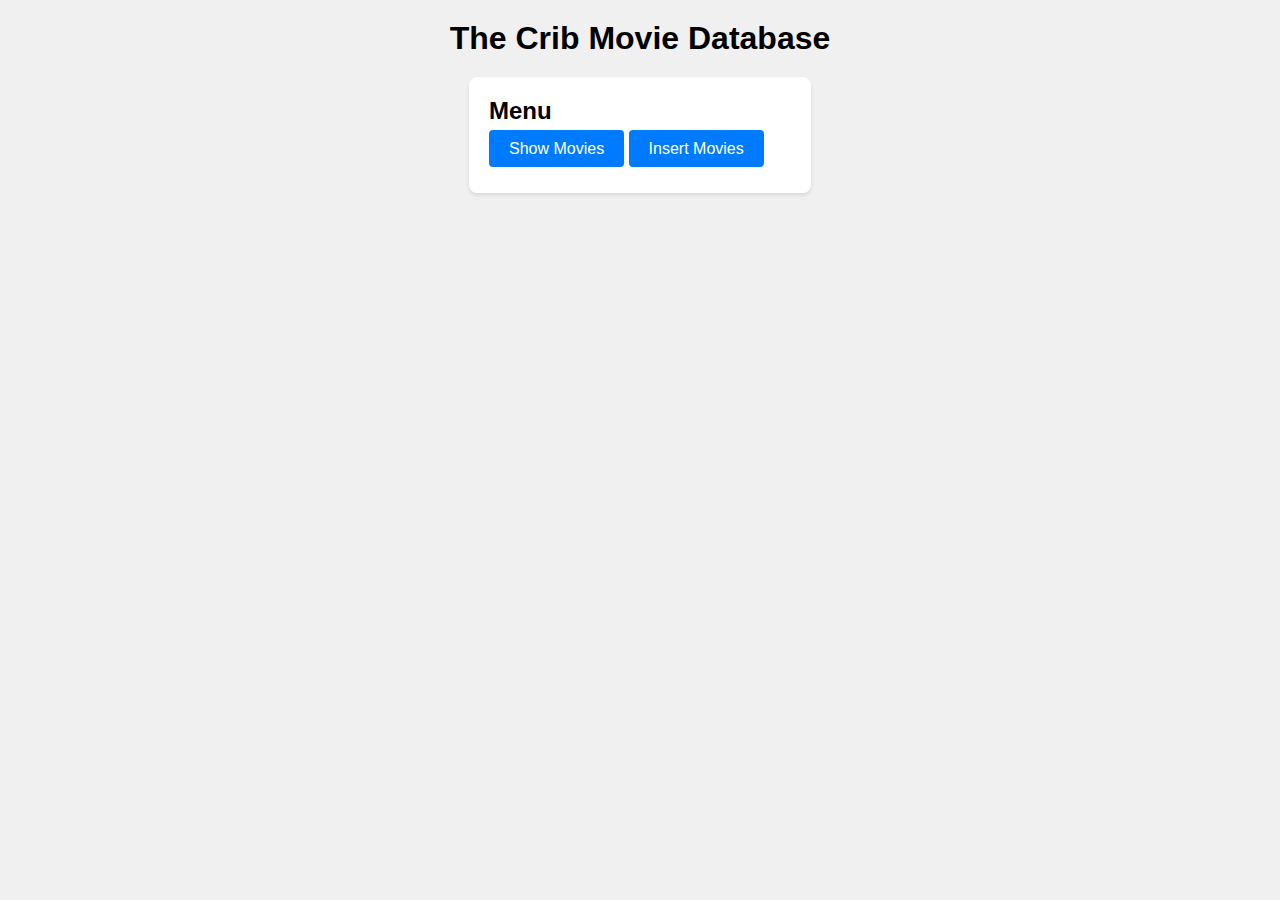
<file: index.html>
<!DOCTYPE html>
<html lang="en">
<head>
  <meta charset="UTF-8">
  <meta name="viewport" content="width=device-width, initial-scale=1.0">
  <title>Film Database</title>
  <link rel="stylesheet" href="styles.css">
</head>
<body>
  <header style="text-align: center">
    <h1>The Crib Movie Database</h1>
  </header>
  <div class="container">
    <div class="sub-container">
      <h2>Menu</h2>
      <div class="sub-group">
        <a class="button" href="http://home.local/read.html">Show Movies</a>
        <a class="button" href="http://home.local/insert.html">Insert Movies</a>
      </div>
    </div>
  </div>
</body>
</html>
</file>
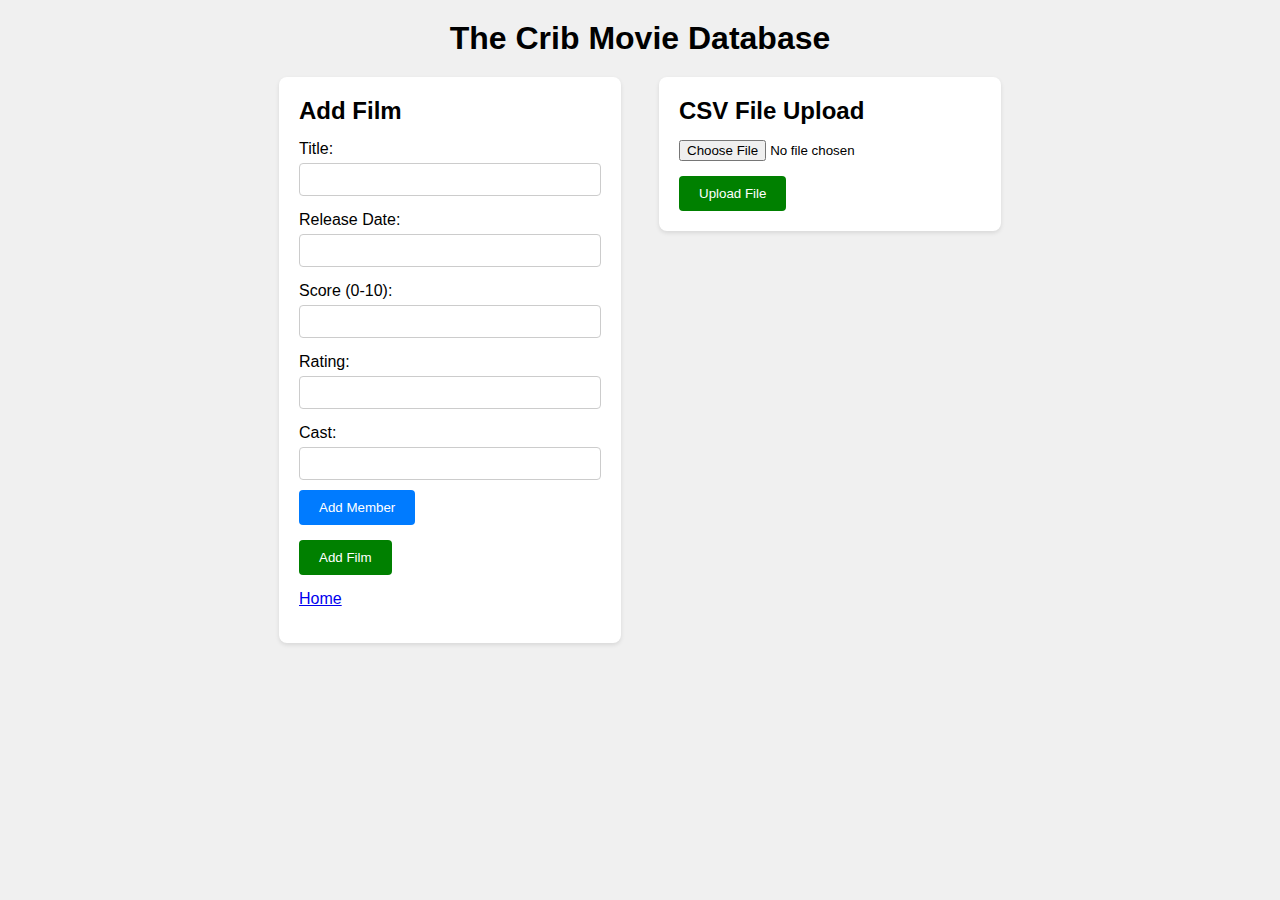
<file: insert.html>
<!DOCTYPE html>
<html lang="en">
<head>
  <meta charset="UTF-8">
  <meta name="viewport" content="width=device-width, initial-scale=1.0">
  <title>Film Database</title>
  <link rel="stylesheet" href="styles.css">
</head>
<body>
  <header style="text-align: center">
    <h1>The Crib Movie Database</h1>
  </header>
  <div class="container">
    <div class="sub-container">
      <h2>Add Film</h2>
      <form id="addFilmForm" class="form" method="POST" action="/cgi-bin/db_insert">
        <div class="sub-group">
          <label for="title">Title:</label>
          <input type="text" id="title" name="name" required>
        </div>
        <div class="sub-group">
          <label for="release">Release Date:</label>
          <input type="text" id="release" name="release" required>
        </div>
        <div class="sub-group">
          <label for="score">Score (0-10):</label>
          <input type="text" id="score" name="score" required>
        </div>
        <div class="sub-group">
          <label for="rating">Rating:</label>
          <input type="text" id="rating" name="rating" required>
        </div>
        <div class="sub-group">
          <input type="hidden" id="castInput" name="cast" value="" required>
          <label for="cast">Cast:</label>
          <input type="text" id="cast" name="cast">
          <button class ="button" type="button" onclick="insertcast();" style="margin-top: 10px;" id="cast-button">Add Member</button>
          <ul id="castList"></ul>
        </div>
        <div class="sub-group">
          <button type="submit" class="button" style="background-color: green;">Add Film</button>
        </div>
      </form>
      <div class="sub-group">
        <a href="http://home.local/index.html">Home</a>
      </div>
    </div>
    <div class="sub-container">
      <h2>CSV File Upload</h2>
      <form id="addFileForm" class="form" method="POST" action="/cgi-bin/db_file_insert" enctype="multipart/form-data">
        <input type="file" id="films_csv" name="films_csv" accept=".csv,text/csv">
        <button type="submit" class="button" style="background-color: green;">Upload File</button>
      </form>
    </div>
  </div>
  <script src="http://home.local/index.js"></script>
</body>
</file>
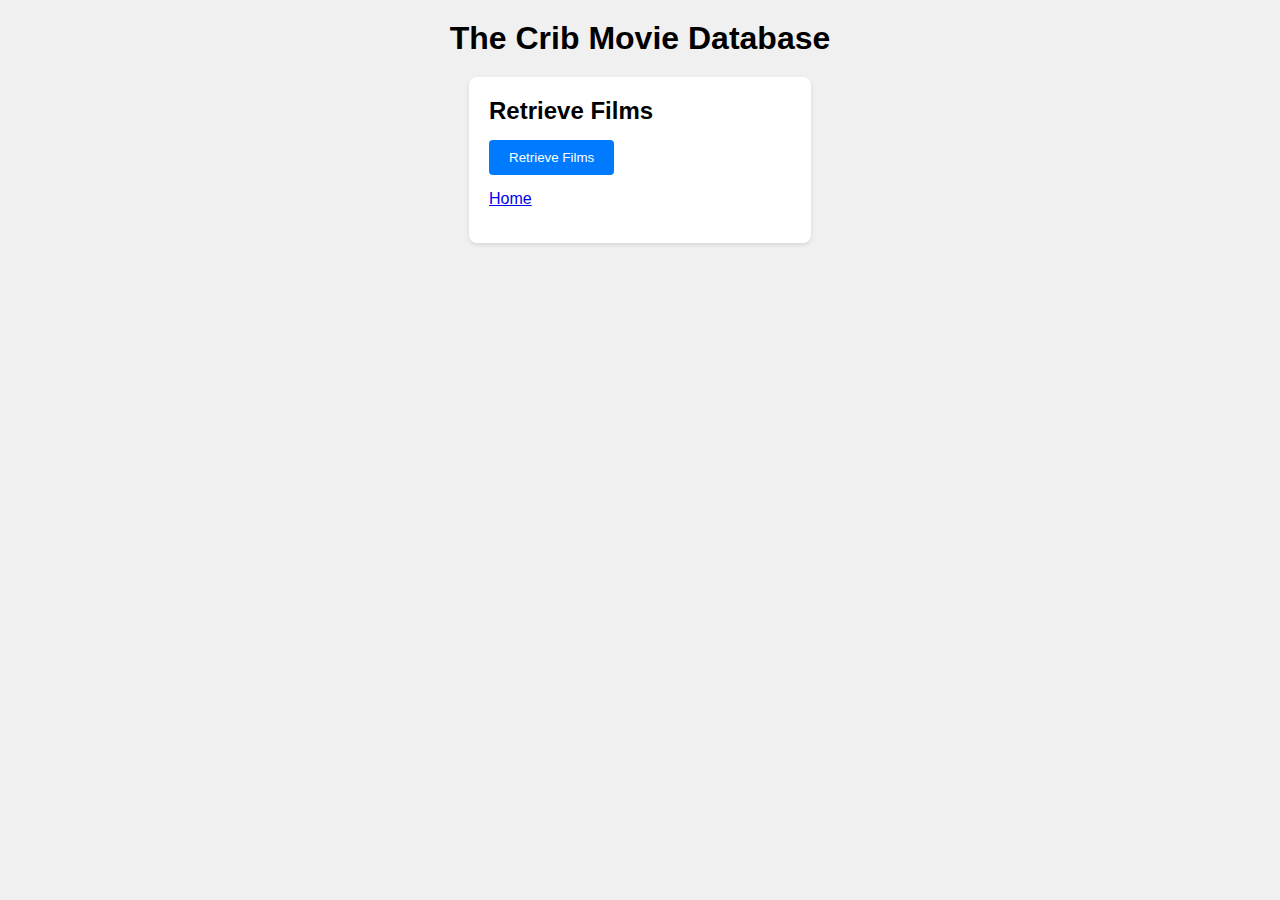
<file: read.html>
<!DOCTYPE html>
<html lang="en">
<head>
  <meta charset="UTF-8">
  <meta name="viewport" content="width=device-width, initial-scale=1.0">
  <title>Film Database</title>
  <link rel="stylesheet" href="styles.css">
</head>
<body>
  <header style="text-align: center">
    <h1>The Crib Movie Database</h1>
  </header>
  <div class="container">
    <div class="sub-container">
      <h2>Retrieve Films</h2>
      <form id="retrieveFilmsForm" class="form" method="GET" action="/cgi-bin/db_read">
        <div class="sub-group">
          <button class="button" type="submit">Retrieve Films</button>
        </div>
      </form>
      <div class="sub-group">
        <a href="http://home.local/index.html">Home</a>
      </div>
    </div>
  </div>
</body>
</file>
<file: styles.css>
/* home page */
* {
  margin: 0;
  padding: 0;
  box-sizing: border-box;
}

body {
  font-family: Arial, sans-serif;
  background-color: #f0f0f0;
  margin: 20px;
}

.container {
  max-width: 800px;
  margin: 0 auto;
  padding: 20px;
  display: flex;
  justify-content: space-around;
  align-items: flex-start;
  flex-wrap: wrap;
}

.sub-container {
  background-color: #fff;
  padding: 20px;
  margin-bottom: 20px;
  width: 45%;
  border-radius: 8px;
  box-shadow: 0 2px 4px rgba(0, 0, 0, 0.1);
}

.sub-container h2 {
  font-size: 24px;
  margin-bottom: 15px;
}

.sub-group {
  margin-bottom: 15px;
}

label {
  display: block;
  margin-bottom: 5px;
}

input[type="text"] {
  width: 100%;
  padding: 8px;
  border: 1px solid #ccc;
  border-radius: 4px;
}

input[type="file"] {
  margin-bottom: 15px;
}

.button {
  padding: 10px 20px;
  background-color: #007bff;
  color: #fff;
  border: none;
  border-radius: 4px;
  cursor: pointer;
  transition: background-color 0.3s ease;
}

.button:hover {
  background-color: #0056b3;
}

a.button {
  text-decoration: none;
}

/* getmovies */
table, th, td {
  border: 1px solid black;
  border-collapse: collapse;
  padding: 8px;
}
</file>
